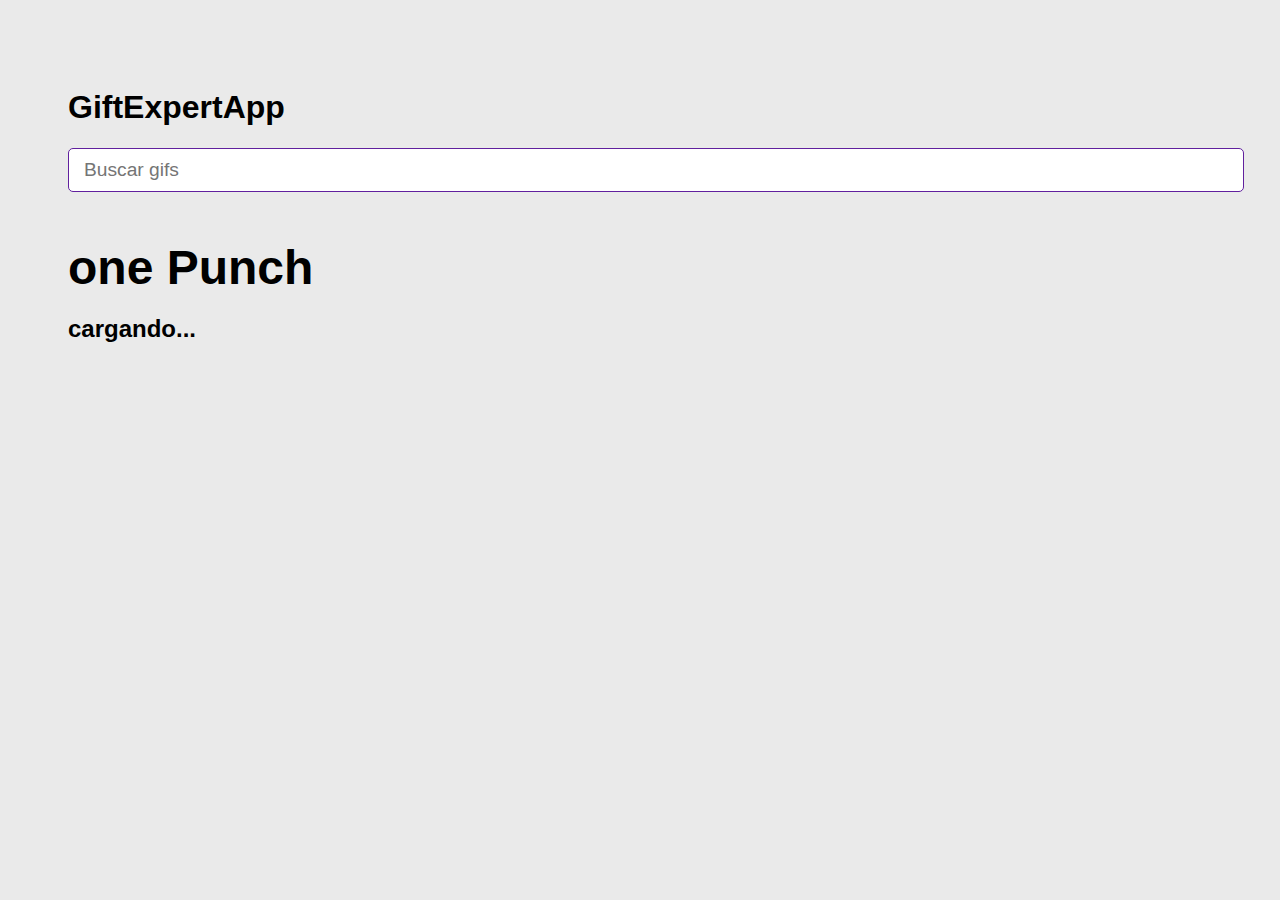
<file: docs/index.html>
<!DOCTYPE html>
<html lang="en">
  <head>
    <meta charset="UTF-8" />
    <meta name="viewport" content="width=device-width, initial-scale=1.0" />
    <title>Vite + React</title>
    <script type="module" src="./assets/index-6cb3bd77.js"></script>
    <link rel="stylesheet" href="./assets/index-36afc740.css">
  </head>
  <body>
    <div id="root"></div>
    
  </body>
</html>
</file>
<file: docs/assets/index-36afc740.css>
*{font-family:Helvetica,Arial,sans-serif;background-color:#eaeaea}body{padding:60px}input{background-color:#fff;border-radius:5px;border:1px solid rgb(97,32,158);color:#000;font-size:1.2rem;outline:none;padding:10px 15px;width:100%}h2{font-size:1.5rem}h3{font-size:3rem;margin-bottom:5px}.card-grid{display:flex;flex-direction:row;flex-wrap:wrap;justify-content:center}.card{align-content:center;align-items:center;background-color:#fff;border-radius:10px;box-shadow:0 3px 5px #00000008;display:flex;flex-direction:column;height:0%;justify-content:center;margin-bottom:20px;margin-right:20px;overflow:hidden}.card p{background-color:#fff;flex:1;font-size:1.5rem;margin-top:5px;padding:5px 20px 0;text-align:center}.card img{width:100%}
</file>
